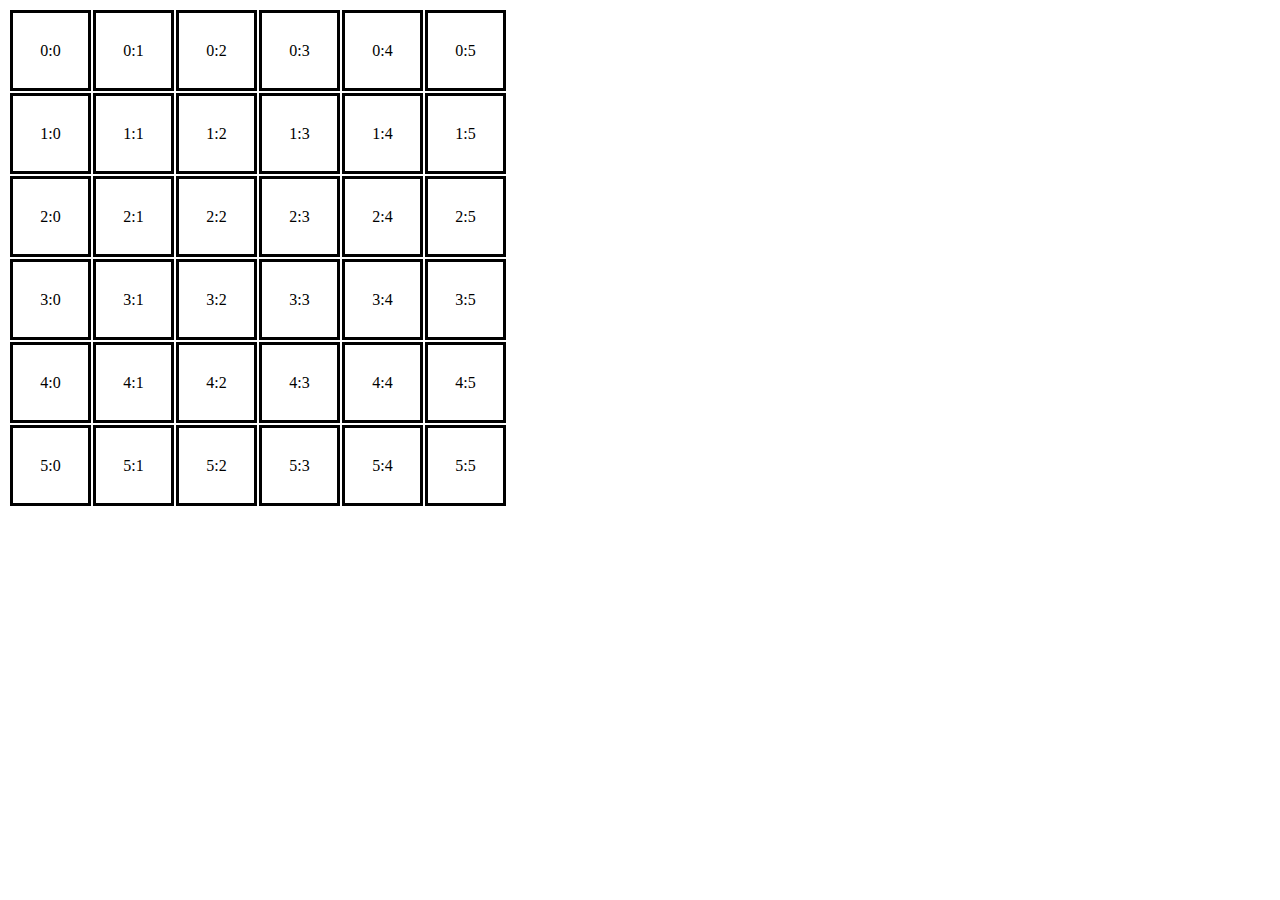
<file: Aknakereso/index.html>
<!DOCTYPE html>
<html>
<head>
    <title>Minesweeper</title>
    <link rel='stylesheet' href='style.css' />
</head>
<body>
<table id="tablazat" width='500' height='500'></table>
<script src='aknatabla.js'></script>
<script src='controller.js'></script>
</body>
</html>
</file>
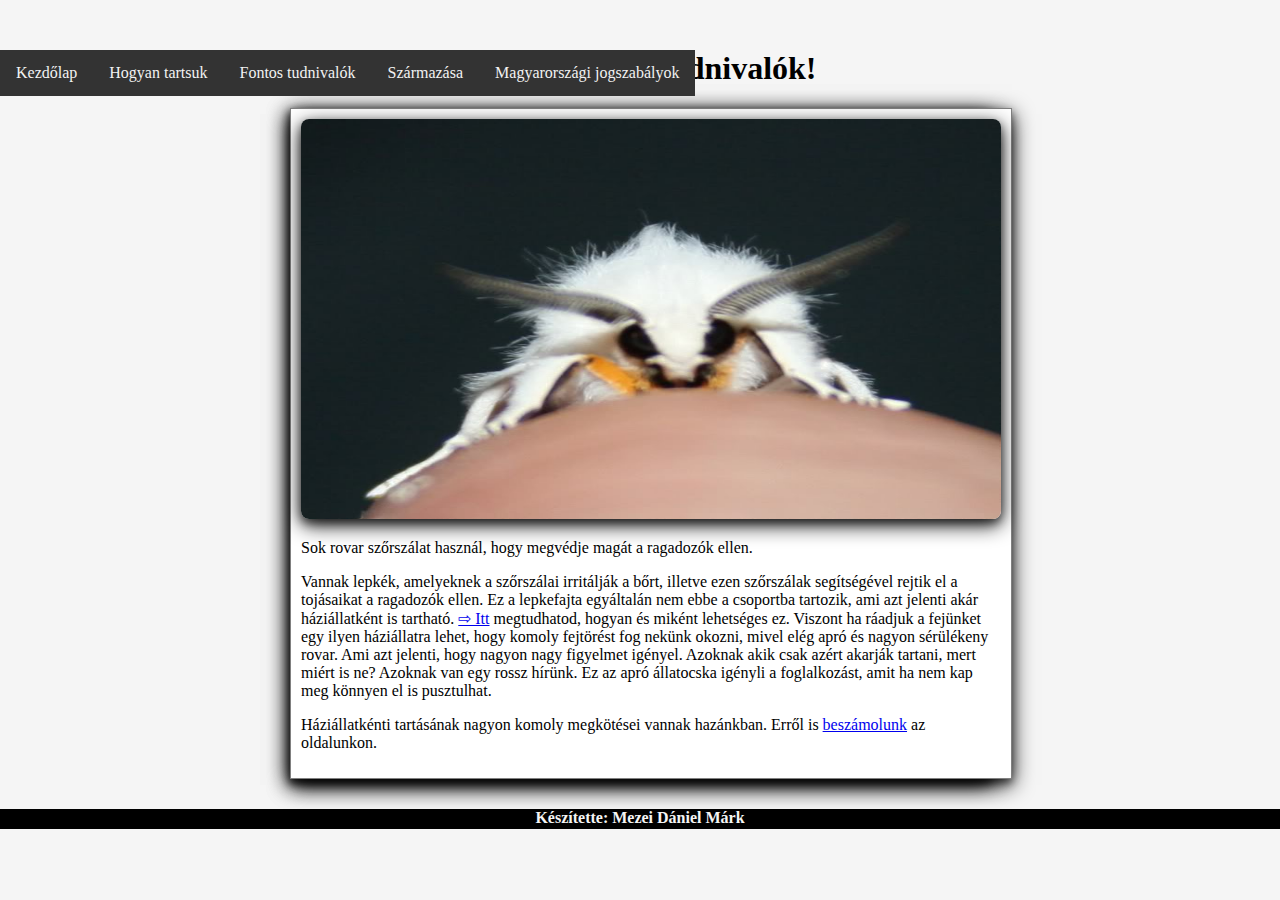
<file: fontostudni.html>
<!DOCTYPE html>
<html lang="hu">
<head>
    <link rel="favicon" href="pictures/favicon.ico">
    <link rel="stylesheet" type="text/css" href="style.css">
    <meta charset="UTF-8">
    <title>Venezuelai Pudlimoly/Fontos Tudnivalók</title>
</head>
<body>
<div class="navbar">
    <a href="Pudlimoly.html">Kezdőlap</a>
    <a href="hogyantartsuk.html">Hogyan tartsuk</a>
    <a href="fontostudni.html">Fontos tudnivalók</a>
    <a href="szarmazas.html">Származása</a>
    <a href="jogszabaly.html">Magyarországi jogszabályok</a>
</div>
    <div class="header-box">
        <h1>Legfontosabb tudnivalók!</h1>
    </div>
    <div class="box">
        <div class="box"id="picbox2">
            <img id="pudli-2" src="pictures/Moth2.jpg" alt="Pudlimoly">
            <p>Sok rovar szőrszálat használ, hogy megvédje magát a ragadozók ellen.</p>
            <p>Vannak lepkék, amelyeknek a szőrszálai irritálják a bőrt, illetve ezen szőrszálak segítségével rejtik el a tojásaikat a ragadozók ellen. Ez a lepkefajta egyáltalán nem ebbe a csoportba tartozik, ami azt jelenti akár háziállatként is tartható. <a href="hogyantartsuk.html"> ⇨ Itt</a> megtudhatod, hogyan és miként lehetséges ez. Viszont ha ráadjuk a fejünket egy ilyen háziállatra lehet, hogy komoly fejtörést fog nekünk okozni, mivel elég apró és nagyon sérülékeny rovar. Ami azt jelenti, hogy nagyon nagy figyelmet igényel. Azoknak akik csak azért akarják tartani, mert miért is ne? Azoknak van egy rossz hírünk. Ez az apró állatocska igényli a foglalkozást, amit ha nem kap meg könnyen el is pusztulhat. </p>
            <p>Háziállatkénti tartásának nagyon komoly megkötései vannak hazánkban. Erről is <a href="jogszabaly.html">beszámolunk</a> az oldalunkon. </p>

        </div>
    </div>
    <footer>
        Készítette: Mezei Dániel Márk
    </footer>
</body>
</html>
</file>
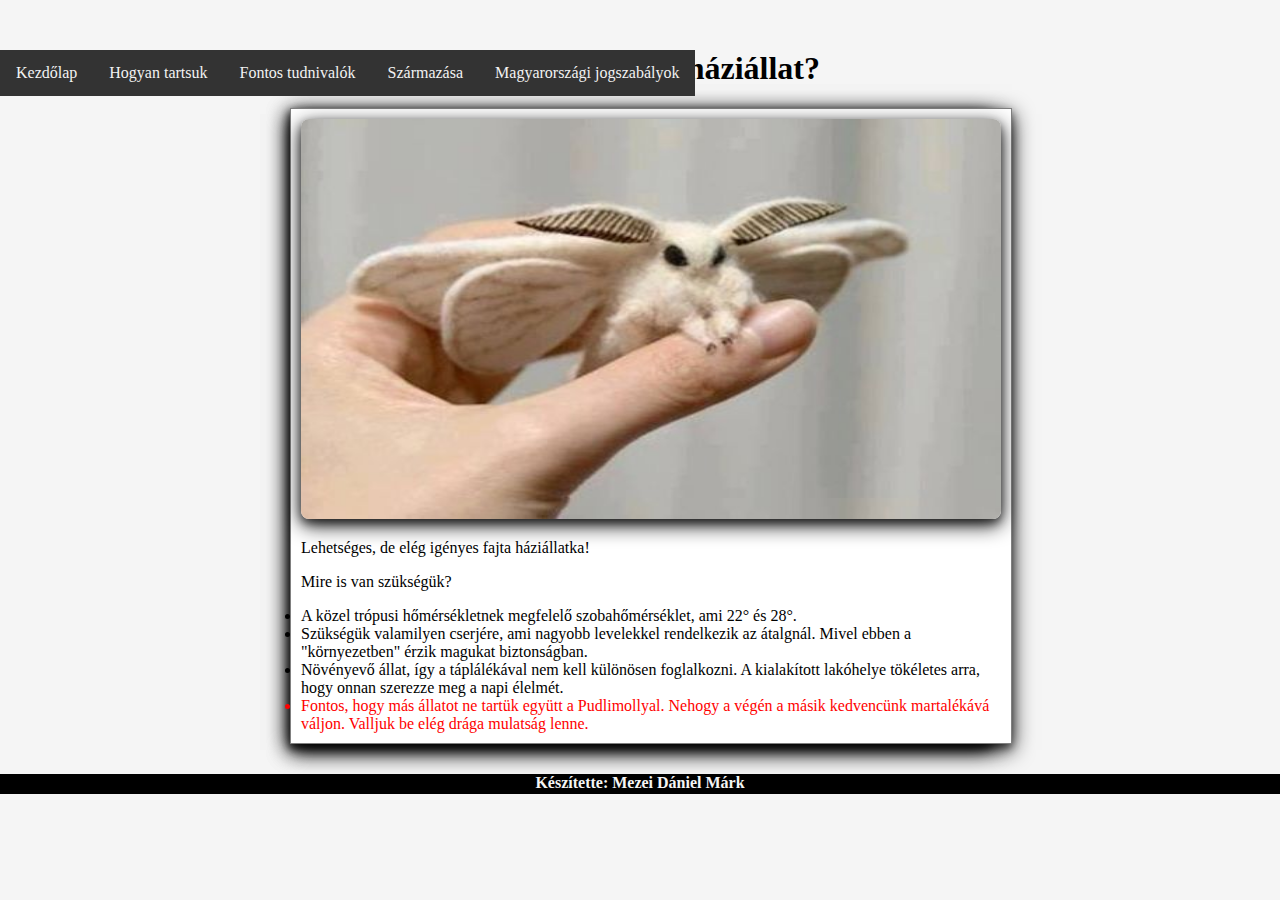
<file: hogyantartsuk.html>
<!DOCTYPE html>
<html lang="hu">
<head>
    <link rel="favicon" href="pictures/favicon.ico">
    <link rel="stylesheet" type="text/css" href="style.css">
    <meta charset="UTF-8">
    <title>Venezuelai Pudlimoly/Hogyan tartsuk?</title>
</head>
<body>
<div class="navbar">
    <a href="Pudlimoly.html">Kezdőlap</a>
    <a href="hogyantartsuk.html">Hogyan tartsuk</a>
    <a href="fontostudni.html">Fontos tudnivalók</a>
    <a href="szarmazas.html">Származása</a>
    <a href="jogszabaly.html">Magyarországi jogszabályok</a>
</div>
    <div class="header-box">
        <h1>Pudlimoly, mint háziállat?</h1>
    </div>
    </div>
    <div class="box">
        <div class="box"id="picbox">
            <img id="pudli-3" src="pictures/pudli-1.jpg" alt="Pudlimoly">
            <p>Lehetséges, de elég igényes fajta háziállatka!</p>
            <p>Mire is van szükségük? </p>
            <li>
                A közel trópusi hőmérsékletnek megfelelő szobahőmérséklet, ami 22° és 28°.
            </li>
            <li>
                Szükségük valamilyen cserjére, ami nagyobb levelekkel rendelkezik az átalgnál. Mivel ebben a "környezetben" érzik magukat biztonságban.
            </li>
            <li>
                Növényevő állat, így a táplálékával nem kell különösen foglalkozni. A kialakított lakóhelye tökéletes arra, hogy onnan szerezze meg a napi élelmét.
            </li>
            <li id="r">
                Fontos, hogy más állatot ne tartük együtt a Pudlimollyal. Nehogy a végén a másik kedvencünk martalékává váljon. Valljuk be elég drága mulatság lenne.
            </li>
        </div>
    </div>
    <footer>
        Készítette: Mezei Dániel Márk
    </footer>
</body>
</html>
</file>
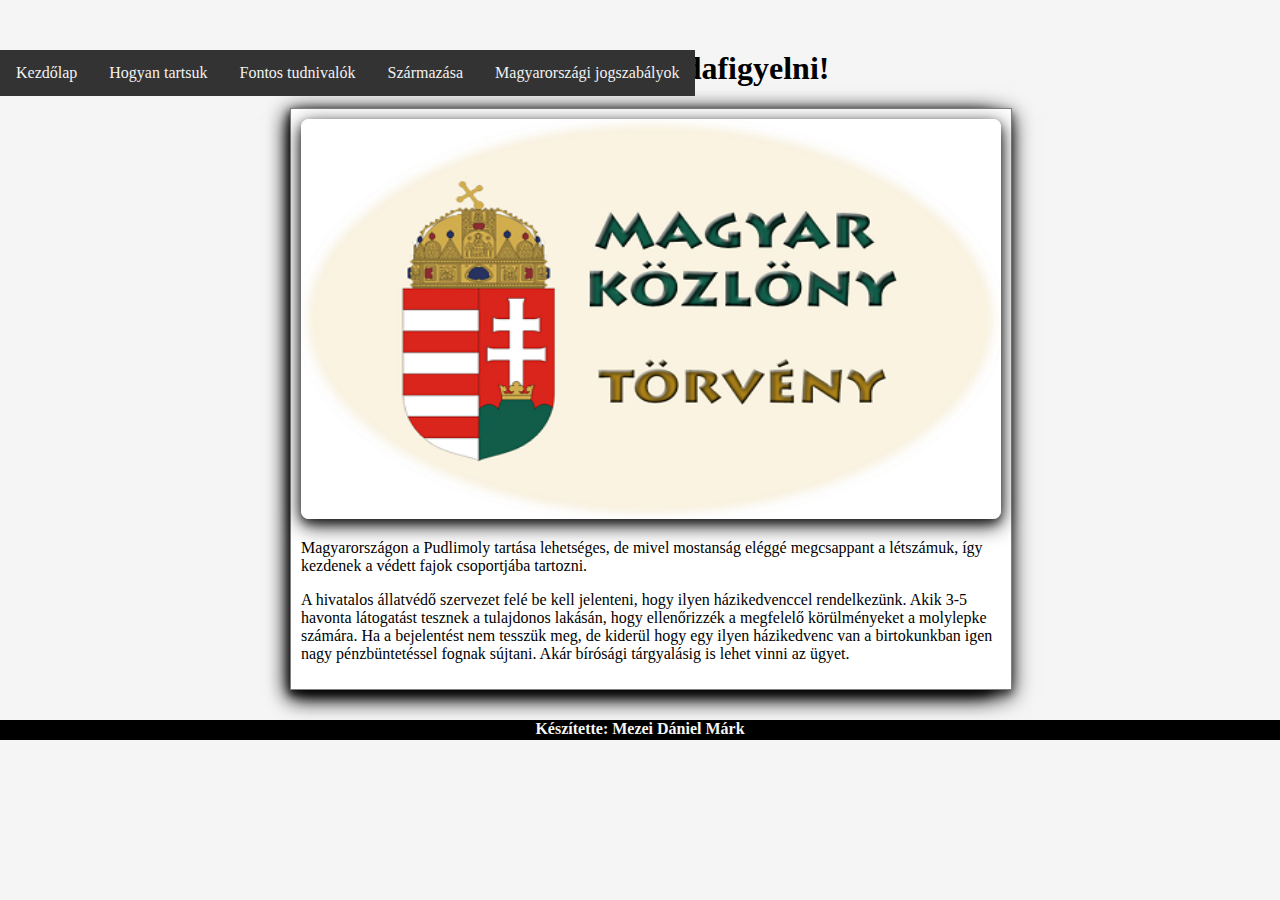
<file: jogszabaly.html>
<!DOCTYPE html>
<html lang="hu">
<head>
    <link rel="favicon" href="pictures/favicon.ico">
    <link rel="stylesheet" type="text/css" href="style.css">
    <meta charset="UTF-8">
    <title>Venezuelai Pudlimoly/Magyarországi Jogszabályok</title>
</head>
<body>
<div class="navbar">
    <a href="Pudlimoly.html">Kezdőlap</a>
    <a href="hogyantartsuk.html">Hogyan tartsuk</a>
    <a href="fontostudni.html">Fontos tudnivalók</a>
    <a href="szarmazas.html">Származása</a>
    <a href="jogszabaly.html">Magyarországi jogszabályok</a>
</div>
    <div class="header-box">
        <h1>Nem árt ezekre odafigyelni!</h1>
    </div>
    </div>
    <div class="box">
        <div class="box"id="picbox">
            <img id="pudli-3" src="pictures/mk_torv.png" alt="MKT">
            <p>Magyarországon a Pudlimoly tartása lehetséges, de mivel mostanság eléggé megcsappant a létszámuk, így kezdenek a védett fajok csoportjába tartozni.</p>
            <p>A hivatalos állatvédő szervezet felé be kell jelenteni, hogy ilyen házikedvenccel rendelkezünk. Akik 3-5 havonta látogatást tesznek a tulajdonos lakásán, hogy ellenőrizzék a megfelelő körülményeket a molylepke számára. Ha a bejelentést nem tesszük meg, de kiderül hogy egy ilyen házikedvenc van a birtokunkban igen nagy pénzbüntetéssel fognak sújtani. Akár bírósági tárgyalásig is lehet vinni az ügyet.</p>
            <p></p>
        </div>
    </div>
</body>
<footer>
    Készítette: Mezei Dániel Márk
</footer>
</html>
</file>
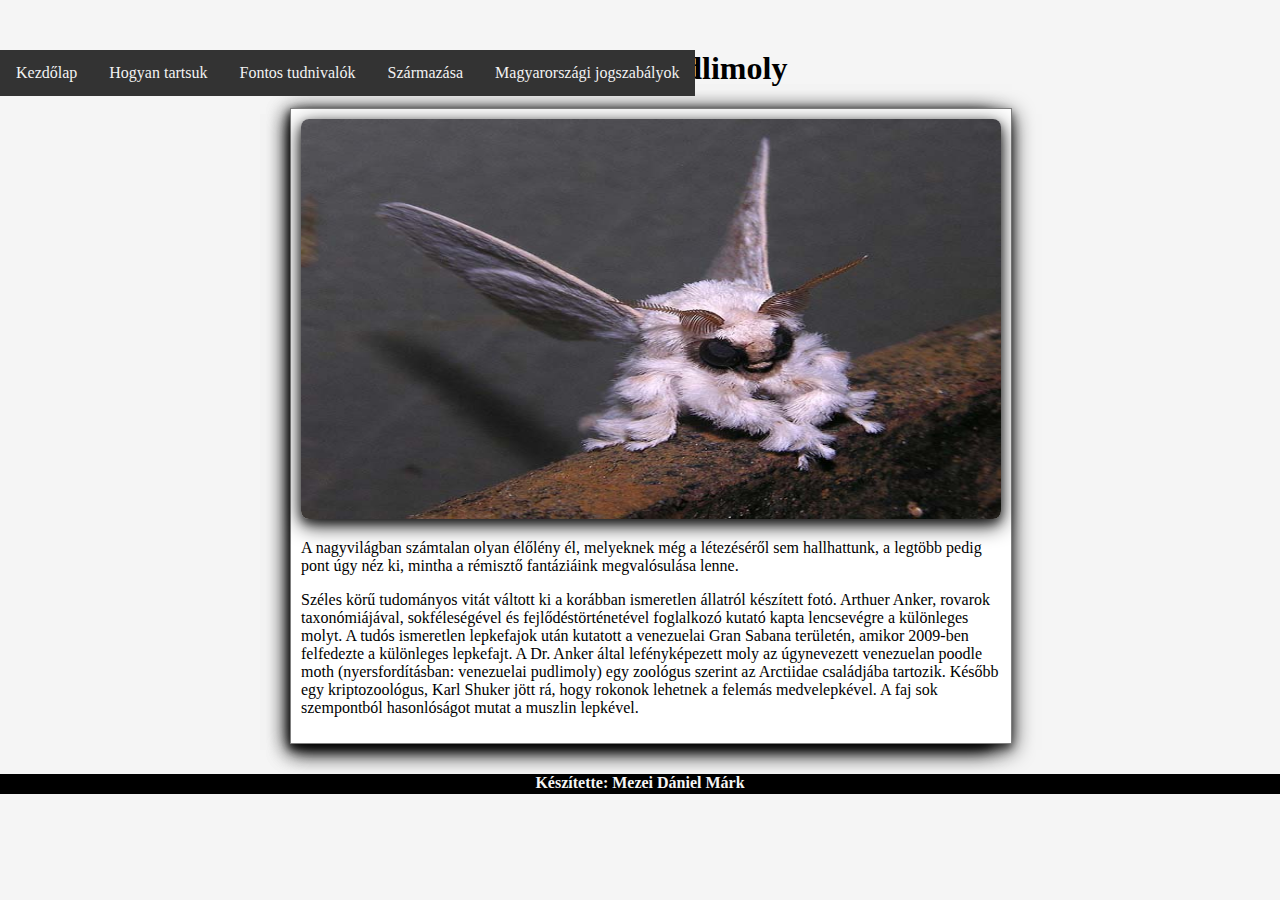
<file: Pudlimoly.html>
<!DOCTYPE html>
<html lang="hu">
<head>
    <link rel="favicon" href="pictures/favicon.ico">
    <link rel="stylesheet" type="text/css" href="style.css">
    <meta charset="UTF-8">
    <title>Venezuelai Pudlimoly</title>
</head>
<body>
<div class="navbar">
    <a href="Pudlimoly.html">Kezdőlap</a>
    <a href="hogyantartsuk.html">Hogyan tartsuk</a>
    <a href="fontostudni.html">Fontos tudnivalók</a>
    <a href="szarmazas.html">Származása</a>
    <a href="jogszabaly.html">Magyarországi jogszabályok</a>
</div>
<div class="header-box">
    <h1>Venezuelai Pudlimoly</h1>
</div>
<div class="box">
    <div class="box"id="picbox">
    <img id="pudli-3" src="pictures/pudlimoly-3.jpg" alt="Pudlimoly">
        <p>A nagyvilágban számtalan olyan élőlény él, melyeknek még a létezéséről sem hallhattunk, a legtöbb pedig pont úgy néz ki, mintha a rémisztő fantáziáink megvalósulása lenne.</p>
        <p>Széles körű tudományos vitát váltott ki a korábban ismeretlen állatról készített fotó. Arthuer Anker, rovarok taxonómiájával, sokféleségével és fejlődéstörténetével foglalkozó kutató kapta lencsevégre a különleges molyt. A tudós ismeretlen lepkefajok után kutatott a venezuelai Gran Sabana területén, amikor 2009-ben felfedezte a különleges lepkefajt. A Dr. Anker által lefényképezett moly az úgynevezett venezuelan poodle moth (nyersfordításban: venezuelai pudlimoly) egy zoológus szerint az Arctiidae családjába tartozik. Később egy kriptozoológus, Karl Shuker jött rá, hogy rokonok lehetnek a felemás medvelepkével. A faj sok szempontból hasonlóságot mutat a muszlin lepkével.</p>
    </div>
</div>
<footer>
    Készítette: Mezei Dániel Márk
</footer>
</body>
</html>
</file>
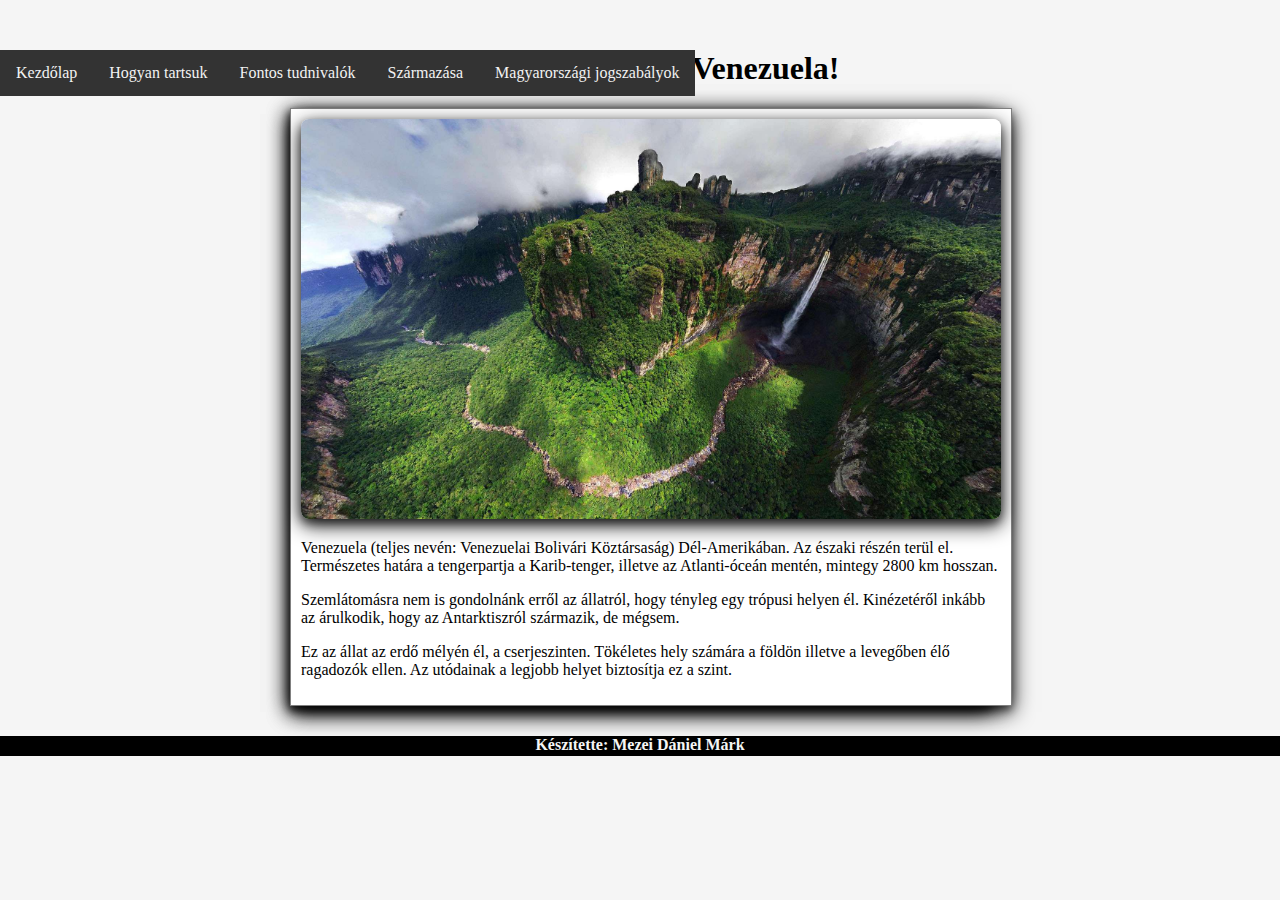
<file: szarmazas.html>
<!DOCTYPE html>
<html lang="hu">
<head>
    <link rel="favicon" href="pictures/favicon.ico">
    <link rel="stylesheet" type="text/css" href="style.css">
    <meta charset="UTF-8">
    <title>Venezuelai Pudlimoly/Származása</title>
</head>
<body>
<div class="navbar">
    <a href="Pudlimoly.html">Kezdőlap</a>
    <a href="hogyantartsuk.html">Hogyan tartsuk</a>
    <a href="fontostudni.html">Fontos tudnivalók</a>
    <a href="szarmazas.html">Származása</a>
    <a href="jogszabaly.html">Magyarországi jogszabályok</a>
</div>
</div>
<div class="header-box">
<h1>Származási helye, Venezuela!</h1>
</div>
<div class="box">
    <div class="box"id="picbox">
        <img id="pudli-3" src="pictures/venezuela-wp.jpg" alt="Venezuela-pic">
        <p>Venezuela (teljes nevén: Venezuelai Bolivári Köztársaság) Dél-Amerikában. Az északi részén terül el. Természetes határa a tengerpartja a Karib-tenger, illetve az Atlanti-óceán mentén, mintegy 2800 km hosszan.</p>
        <p>Szemlátomásra nem is gondolnánk erről az állatról, hogy tényleg egy trópusi helyen él. Kinézetéről inkább az árulkodik, hogy az Antarktiszról származik, de mégsem.</p>
        <p>Ez az állat az erdő mélyén él, a cserjeszinten. Tökéletes hely számára a földön illetve a levegőben élő ragadozók ellen. Az utódainak a legjobb helyet biztosítja ez a szint.  </p>
    </div>
</div>
<footer>
    Készítette: Mezei Dániel Márk
</footer>
</body>
</html>
</file>
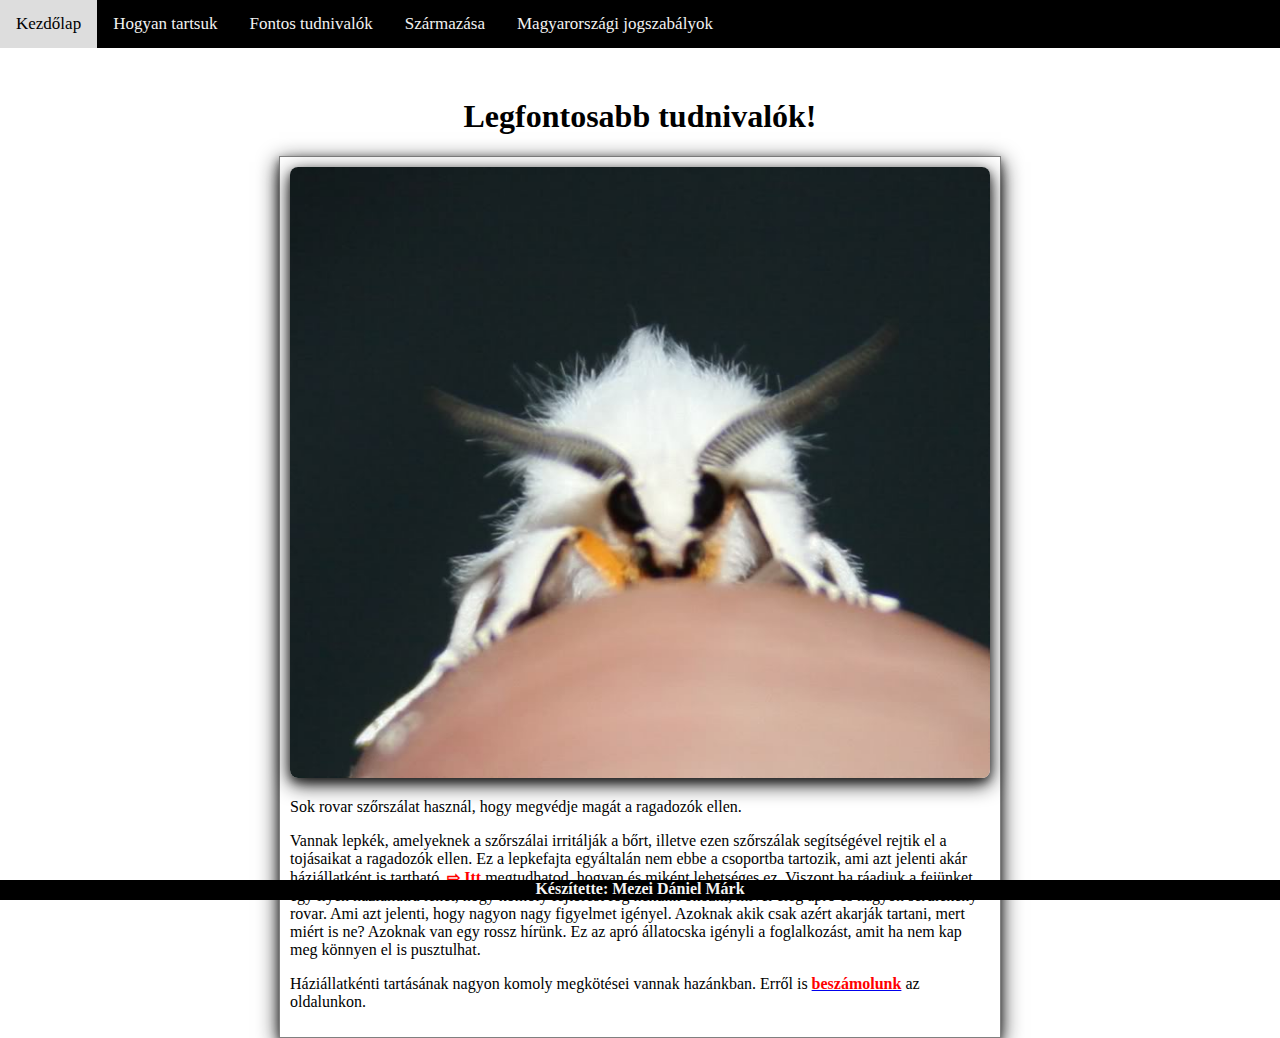
<file: Weblap/fontostudni.html>
<!DOCTYPE html>
<html lang="hu">
<head>
    <script src="ToggleMenu.js" type="text/javascript"></script>
    <link rel="favicon" href="pictures/favicon.ico">
    <link rel="stylesheet" type="text/css" href="style.css">
    <meta charset="UTF-8">
    <meta name="viewport" content="width=device-width, initial-scale=1.0">
    <title>Venezuelai Pudlimoly/Fontos Tudnivalók</title>
</head>
<body>
<div class="topnav" id="myTopnav">
    <a href="Pudlimoly.html" class="active">Kezdőlap</a>
    <a href="hogyantartsuk.html">Hogyan tartsuk</a>
    <a href="fontostudni.html">Fontos tudnivalók</a>
    <a href="szarmazas.html">Származása</a>
    <a href="jogszabaly.html">Magyarországi jogszabályok</a>
    <a href="javascript:void(0);" class="icon" onclick="ToggleMenu()">&#9776;</a>
</div>
    <div class="header-box">
        <h1>Legfontosabb tudnivalók!</h1>
    </div>
<div class="box" id="picbox">
            <img id="pudli-3" src="pictures/Moth2.jpg" alt="Pudlimoly">
            <p>Sok rovar szőrszálat használ, hogy megvédje magát a ragadozók ellen.</p>
            <p>Vannak lepkék, amelyeknek a szőrszálai irritálják a bőrt, illetve ezen szőrszálak segítségével rejtik el a tojásaikat a ragadozók ellen. Ez a lepkefajta egyáltalán nem ebbe a csoportba tartozik, ami azt jelenti akár háziállatként is tartható. <a href="hogyantartsuk.html"> <b>⇨ Itt</b></a> megtudhatod, hogyan és miként lehetséges ez. Viszont ha ráadjuk a fejünket egy ilyen háziállatra lehet, hogy komoly fejtörést fog nekünk okozni, mivel elég apró és nagyon sérülékeny rovar. Ami azt jelenti, hogy nagyon nagy figyelmet igényel. Azoknak akik csak azért akarják tartani, mert miért is ne? Azoknak van egy rossz hírünk. Ez az apró állatocska igényli a foglalkozást, amit ha nem kap meg könnyen el is pusztulhat. </p>
    <p>Háziállatkénti tartásának nagyon komoly megkötései vannak hazánkban. Erről is <a href="jogszabaly.html"><b>beszámolunk</b></a> az oldalunkon. </p>

        </div>
    </div>
    <footer>
        Készítette: Mezei Dániel Márk
    </footer>
</body>
</html>
</file>
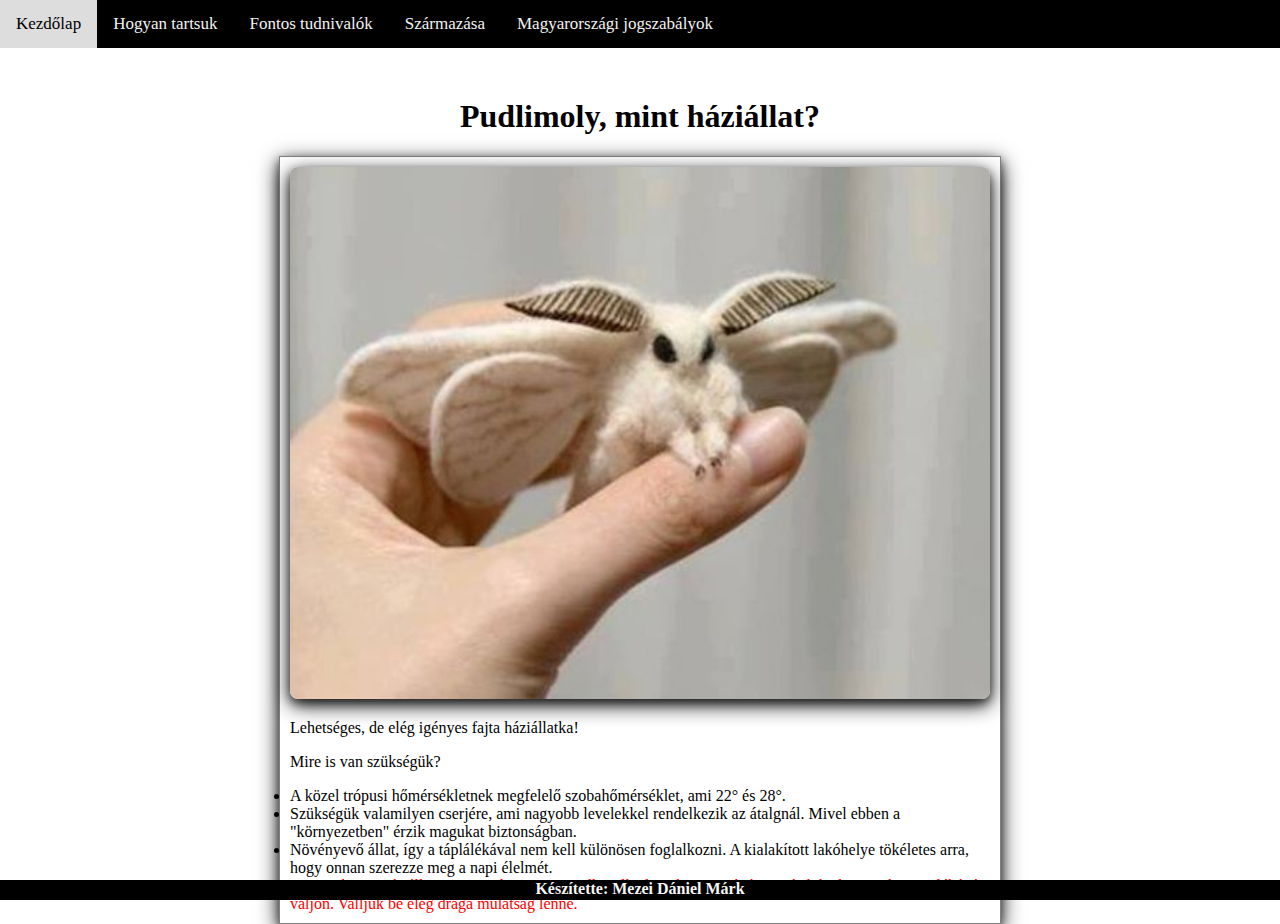
<file: Weblap/hogyantartsuk.html>
<!DOCTYPE html>
<html lang="hu">
<head>
    <script src="ToggleMenu.js" type="text/javascript"></script>
    <link rel="favicon" href="pictures/favicon.ico">
    <link rel="stylesheet" type="text/css" href="style.css">
    <meta charset="UTF-8">
    <meta name="viewport" content="width=device-width, initial-scale=1.0">
    <title>Venezuelai Pudlimoly/Hogyan tartsuk?</title>
</head>
<body>
<div class="topnav" id="myTopnav">
    <a href="Pudlimoly.html" class="active">Kezdőlap</a>
    <a href="hogyantartsuk.html">Hogyan tartsuk</a>
    <a href="fontostudni.html">Fontos tudnivalók</a>
    <a href="szarmazas.html">Származása</a>
    <a href="jogszabaly.html">Magyarországi jogszabályok</a>
    <a href="javascript:void(0);" class="icon" onclick="ToggleMenu()">&#9776;</a>
</div>
    <div class="header-box">
        <h1>Pudlimoly, mint háziállat?</h1>
    </div>
    </div>
<div class="box" id="picbox">
            <img id="pudli-3" src="pictures/pudli-1.jpg" alt="Pudlimoly">
            <p>Lehetséges, de elég igényes fajta háziállatka!</p>
            <p>Mire is van szükségük? </p>
            <li>
                A közel trópusi hőmérsékletnek megfelelő szobahőmérséklet, ami 22° és 28°.
            </li>
            <li>
                Szükségük valamilyen cserjére, ami nagyobb levelekkel rendelkezik az átalgnál. Mivel ebben a "környezetben" érzik magukat biztonságban.
            </li>
            <li>
                Növényevő állat, így a táplálékával nem kell különösen foglalkozni. A kialakított lakóhelye tökéletes arra, hogy onnan szerezze meg a napi élelmét.
            </li>
            <li id="r">
                Fontos, hogy más állatot ne tartük együtt a Pudlimollyal. Nehogy a végén a másik kedvencünk martalékává váljon. Valljuk be elég drága mulatság lenne.
            </li>
        </div>
    </div>
    <footer>
        Készítette: Mezei Dániel Márk
    </footer>
</body>
</html>
</file>
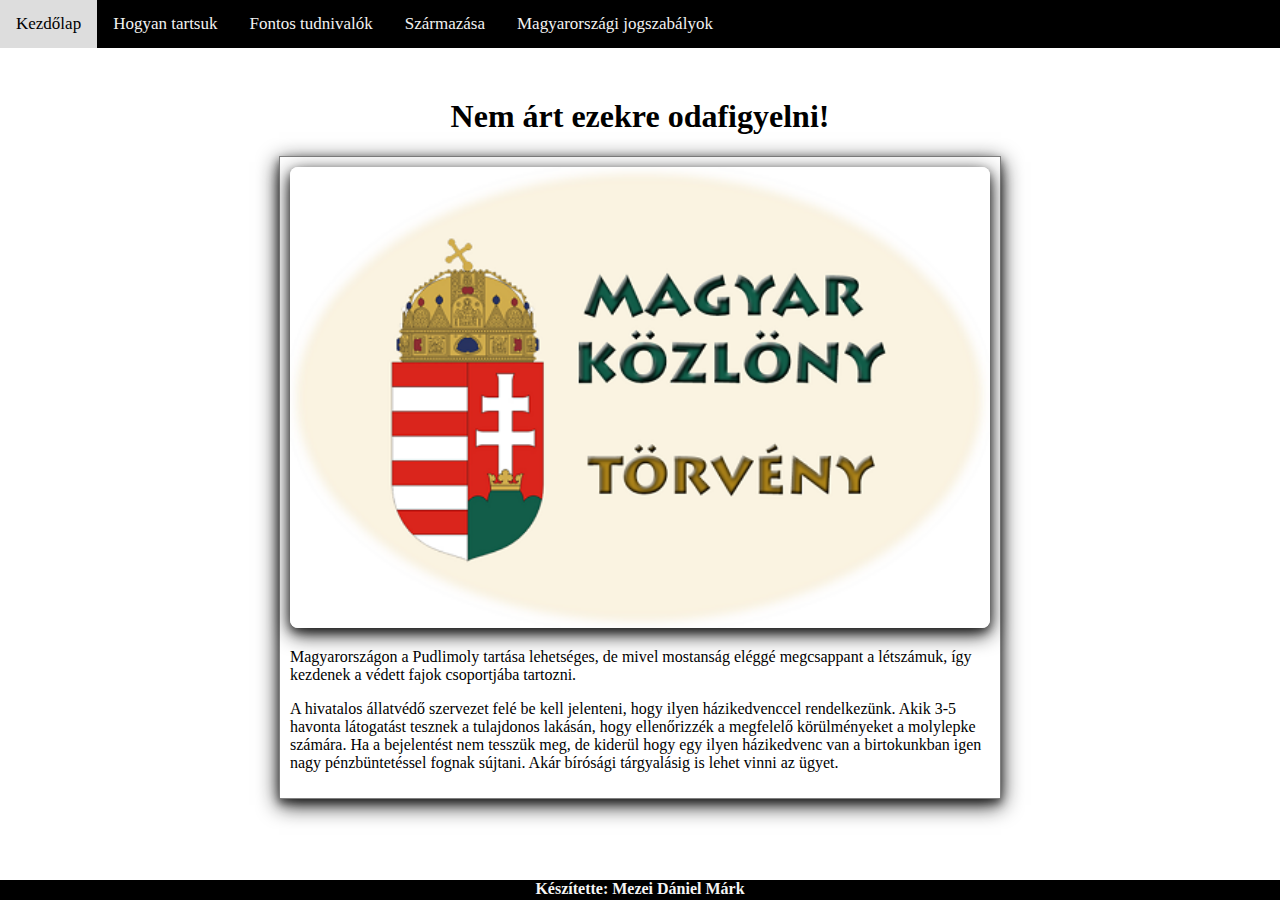
<file: Weblap/jogszabaly.html>
<!DOCTYPE html>
<html lang="hu">
<head>
    <script src="ToggleMenu.js" type="text/javascript"></script>
    <link rel="favicon" href="pictures/favicon.ico">
    <link rel="stylesheet" type="text/css" href="style.css">
    <meta charset="UTF-8">
    <meta name="viewport" content="width=device-width, initial-scale=1.0">
    <title>Venezuelai Pudlimoly/Magyarországi Jogszabályok</title>
</head>
<body>
<div class="topnav" id="myTopnav">
    <a href="Pudlimoly.html" class="active">Kezdőlap</a>
    <a href="hogyantartsuk.html">Hogyan tartsuk</a>
    <a href="fontostudni.html">Fontos tudnivalók</a>
    <a href="szarmazas.html">Származása</a>
    <a href="jogszabaly.html">Magyarországi jogszabályok</a>
    <a href="javascript:void(0);" class="icon" onclick="ToggleMenu()">&#9776;</a>
</div>
    <div class="header-box">
        <h1>Nem árt ezekre odafigyelni!</h1>
    </div>
<div class="box" id="picbox">
            <img id="pudli-3" src="pictures/mk_torv.png" alt="MKT">
            <p>Magyarországon a Pudlimoly tartása lehetséges, de mivel mostanság eléggé megcsappant a létszámuk, így kezdenek a védett fajok csoportjába tartozni.</p>
            <p>A hivatalos állatvédő szervezet felé be kell jelenteni, hogy ilyen házikedvenccel rendelkezünk. Akik 3-5 havonta látogatást tesznek a tulajdonos lakásán, hogy ellenőrizzék a megfelelő körülményeket a molylepke számára. Ha a bejelentést nem tesszük meg, de kiderül hogy egy ilyen házikedvenc van a birtokunkban igen nagy pénzbüntetéssel fognak sújtani. Akár bírósági tárgyalásig is lehet vinni az ügyet.</p>
            <p></p>
        </div>
    </div>
</body>
<footer>
    Készítette: Mezei Dániel Márk
</footer>
</html>
</file>
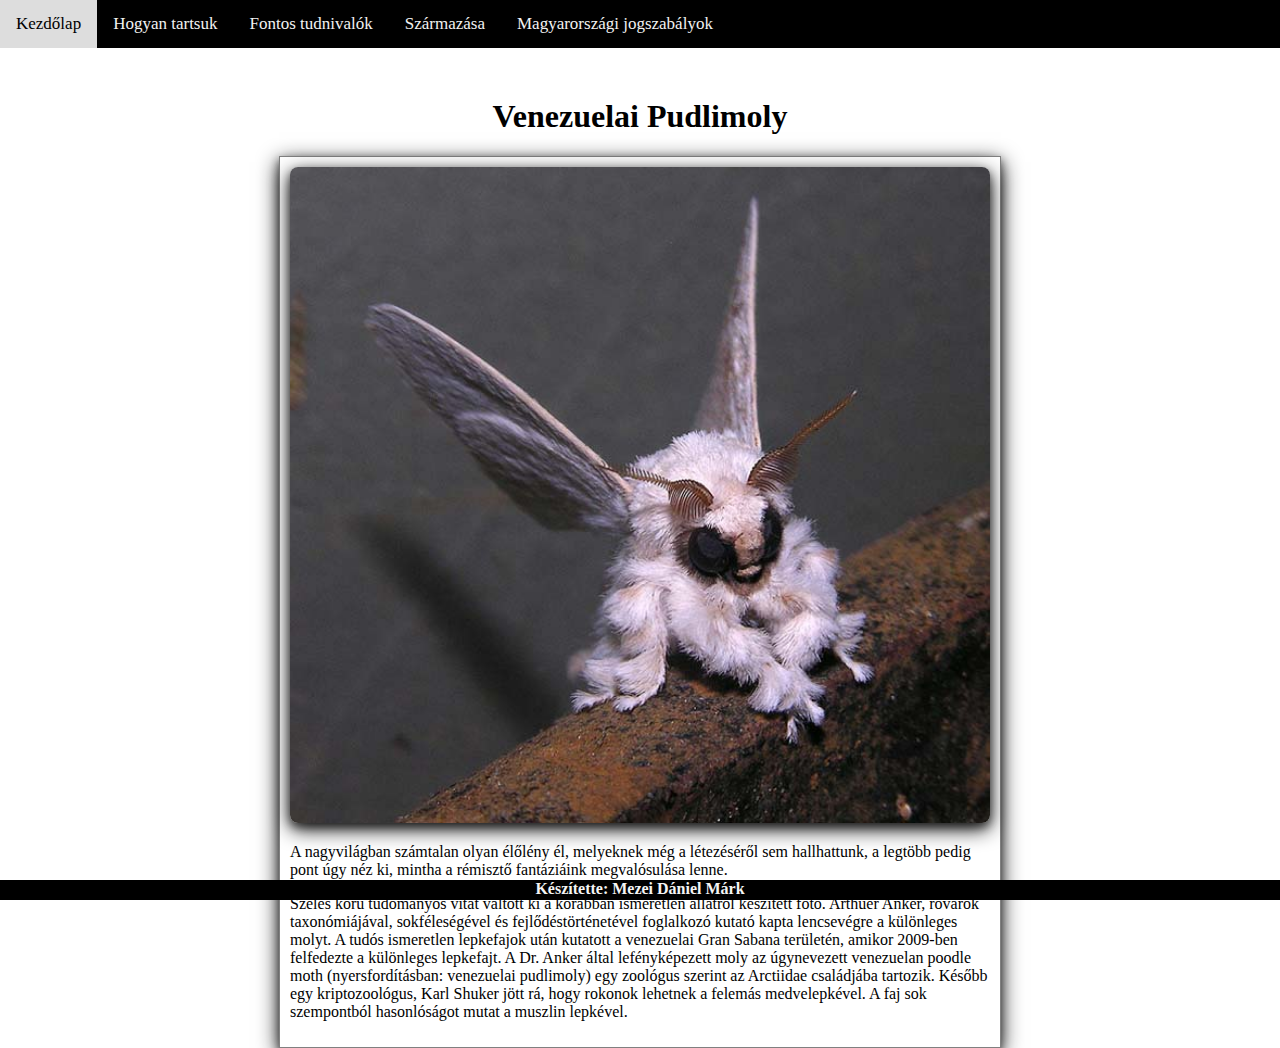
<file: Weblap/Pudlimoly.html>
<!DOCTYPE html>
<html lang="hu">
<head>
    <script src="ToggleMenu.js" type="text/javascript"></script>
    <link rel="favicon" href="pictures/favicon.ico">
    <link rel="stylesheet" type="text/css" href="style.css">
    <meta charset="UTF-8">
    <meta name="viewport" content="width=device-width, initial-scale=1.0">
    <title>Venezuelai Pudlimoly</title>
</head>
<body>
<div class="topnav" id="myTopnav">
    <a href="Pudlimoly.html" class="active">Kezdőlap</a>
    <a href="hogyantartsuk.html">Hogyan tartsuk</a>
    <a href="fontostudni.html">Fontos tudnivalók</a>
    <a href="szarmazas.html">Származása</a>
    <a href="jogszabaly.html">Magyarországi jogszabályok</a>
    <a href="javascript:void(0);" class="icon" onclick="ToggleMenu()">&#9776;</a>
</div>
<div class="header-box">
    <h1>Venezuelai Pudlimoly</h1>
</div>
    <div class="box" id="picbox">
    <img id="pudli-3" src="pictures/pudlimoly-3.jpg" alt="Pudlimoly">
        <p>A nagyvilágban számtalan olyan élőlény él, melyeknek még a létezéséről sem hallhattunk, a legtöbb pedig pont úgy néz ki, mintha a rémisztő fantáziáink megvalósulása lenne.</p>
        <p>Széles körű tudományos vitát váltott ki a korábban ismeretlen állatról készített fotó. Arthuer Anker, rovarok taxonómiájával, sokféleségével és fejlődéstörténetével foglalkozó kutató kapta lencsevégre a különleges molyt. A tudós ismeretlen lepkefajok után kutatott a venezuelai Gran Sabana területén, amikor 2009-ben felfedezte a különleges lepkefajt. A Dr. Anker által lefényképezett moly az úgynevezett venezuelan poodle moth (nyersfordításban: venezuelai pudlimoly) egy zoológus szerint az Arctiidae családjába tartozik. Később egy kriptozoológus, Karl Shuker jött rá, hogy rokonok lehetnek a felemás medvelepkével. A faj sok szempontból hasonlóságot mutat a muszlin lepkével.</p>
    </div>
</body>
<footer>
    Készítette: Mezei Dániel Márk
</footer>

</html>
</file>
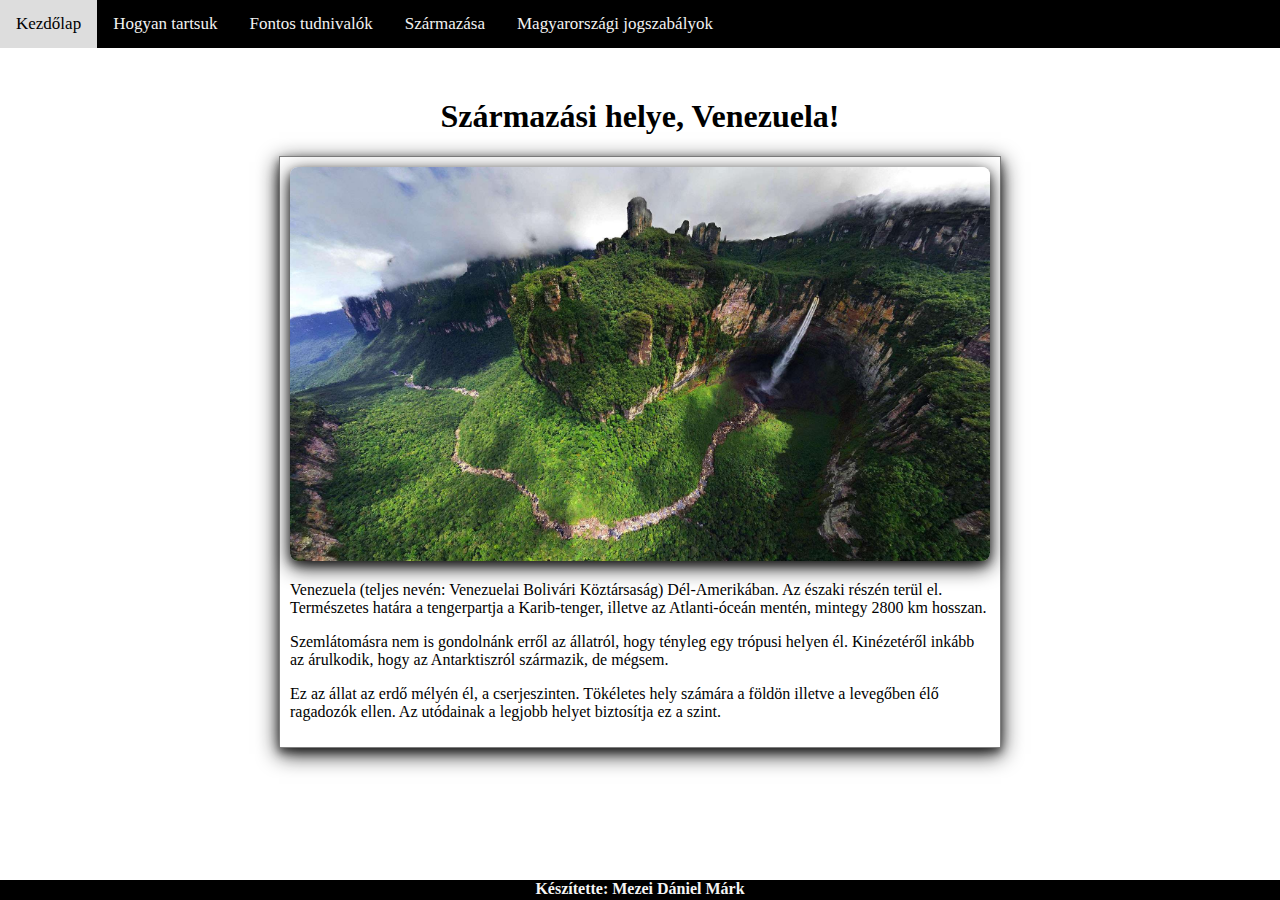
<file: Weblap/szarmazas.html>
<!DOCTYPE html>
<html lang="hu">
<head>
    <script src="ToggleMenu.js" type="text/javascript"></script>
    <link rel="favicon" href="pictures/favicon.ico">
    <link rel="stylesheet" type="text/css" href="style.css">
    <meta charset="UTF-8">
    <meta name="viewport" content="width=device-width, initial-scale=1.0">
    <title>Venezuelai Pudlimoly/Származása</title>
</head>
<body>
<div class="topnav" id="myTopnav">
    <a href="Pudlimoly.html" class="active">Kezdőlap</a>
    <a href="hogyantartsuk.html">Hogyan tartsuk</a>
    <a href="fontostudni.html">Fontos tudnivalók</a>
    <a href="szarmazas.html">Származása</a>
    <a href="jogszabaly.html">Magyarországi jogszabályok</a>
    <a href="javascript:void(0);" class="icon" onclick="ToggleMenu()">&#9776;</a>
</div>
</div>
<div class="header-box">
<h1>Származási helye, Venezuela!</h1>
</div>
<div class="box" id="picbox">
        <img id="pudli-3" src="pictures/venezuela-wp.jpg" alt="Venezuela-pic">
        <p>Venezuela (teljes nevén: Venezuelai Bolivári Köztársaság) Dél-Amerikában. Az északi részén terül el. Természetes határa a tengerpartja a Karib-tenger, illetve az Atlanti-óceán mentén, mintegy 2800 km hosszan.</p>
        <p>Szemlátomásra nem is gondolnánk erről az állatról, hogy tényleg egy trópusi helyen él. Kinézetéről inkább az árulkodik, hogy az Antarktiszról származik, de mégsem.</p>
        <p>Ez az állat az erdő mélyén él, a cserjeszinten. Tökéletes hely számára a földön illetve a levegőben élő ragadozók ellen. Az utódainak a legjobb helyet biztosítja ez a szint.  </p>
    </div>
</div>
<footer>
    Készítette: Mezei Dániel Márk
</footer>
</body>
</html>
</file>
<file: Aknakereso/style.css>
#asztal {
    display: block;
    margin: auto;
}
td{
    border: 3px solid black;
    text-align: center;
}
</file>
<file: style.css>
body{
    margin: 0;
    background-color: whitesmoke;
}
@media (min-width: 600px) {
    .navbar {
        overflow: hidden;
        background-color: #333;
        position: fixed;
    }

    .navbar a {
        float: left;
        display: block;
        color: #f2f2f2;
        text-align: center;
        padding: 14px 16px;
        text-decoration: none;
    }

    .navbar a:hover {
        background-color: seagreen;
    }

    .header-box {
        margin-top: 50px;
        width: 700px;
        margin-left: auto;
        margin-right: auto;
        border: none;
    }

    .box {
        background-color: white;
        margin-top: 20px;
        width: 700px;
        margin-right: auto;
        margin-left: auto;
        box-shadow: 0 4px 8px 0 rgba(0, 0, 0, 0.47), 0 6px 20px 0 rgba(0, 0, 0, 0.94);
    }

    #headerbox {
        background-color: whitesmoke;
    }

    #picbox {
        border: 1px solid gray;
        padding: 10px;
    }

    #picbox2 {
        border: 1px solid gray;
        padding: 10px;
    }

    img {
        box-shadow: 0 4px 8px 0 rgba(0, 0, 0, 0.47), 0 6px 20px 0 rgba(0, 0, 0, 0.94);
        border-radius: 8px;
    }

    #pudli-3 {
        width: 700px;
        height: 400px;
    }

    #pudli-2 {
        width: 700px;
        height: 400px;
    }

    footer {
        background-color: black;
        margin-top: 30px;
        text-align: center;
        text-decoration-color: black;
        font-weight: bold;
        height: 20px;
        color: whitesmoke;
    }
}
    h1 {
        text-align: center;
        vert-align: middle;
        color: black;
        font-family: "Times New Roman";

    }

    #one {
        color: red;
    }

    #r {
        color: red;
        text: bold;
    }

@media (max-width: 600px) {
    .navbar {
        overflow: hidden;
        background-color: #333;
        position: fixed;
        top: 0;
        width: 100%;
    }

    .navbar a {
        float: left;
        display: block;
        color: #f2f2f2;
        text-align: center;
        padding: 14px 16px;
        text-decoration: none;
    }

    .navbar a:hover {
        background-color: seagreen;
    }

    .header-box {
        margin-top: 50px;
        width: 700px;
        margin-left: auto;
        margin-right: auto;
        border: none;
    }

    .box {
        background-color: white;
        margin-top: 20px;
        width: 700px;
        margin-right: auto;
        margin-left: auto;
        box-shadow: 0 4px 8px 0 rgba(0, 0, 0, 0.47), 0 6px 20px 0 rgba(0, 0, 0, 0.94);
    }

    #headerbox {
        background-color: whitesmoke;
    }

    #picbox {
        border: 1px solid gray;
        padding: 10px;
    }

    #picbox2 {
        border: 1px solid gray;
        padding: 10px;
    }

    img {
        box-shadow: 0 4px 8px 0 rgba(0, 0, 0, 0.47), 0 6px 20px 0 rgba(0, 0, 0, 0.94);
        border-radius: 8px;
    }

    #pudli-3 {
        width: 700px;
        height: 400px;
    }

    #pudli-2 {
        width: 700px;
        height: 400px;
    }

    footer {
        background-color: black;
        margin-top: 30px;
        text-align: center;
        text-decoration-color: black;
        font-weight: bold;
        height: 20px;
        color: whitesmoke;
    }
}
</file>
<file: Weblap/style.css>
body{
    margin: 0;
}
.topnav {
        height: 48px;
        overflow: hidden;
        background-color: #333;
    }

.topnav a {

        float: left;
        display: block;
        color: #f2f2f2;
        text-align: center;
        padding: 14px 16px;
        text-decoration: none;
    }

.topnav a:hover {
        background-color: seagreen;
    }
.active {
    background-color: #4CAF50;
    color: white;
}
.topnav .icon {
    display: none;
}
    .header-box {
        margin-top: 50px;
        width: 700px;
        margin-left: auto;
        margin-right: auto;
        border: none;
    }

    .box {
        background-color: white;
        margin-top: 20px;
        width: 700px;
        margin-right: auto;
        margin-left: auto;
        box-shadow: 0 4px 8px 0 rgba(0, 0, 0, 0.47), 0 6px 20px 0 rgba(0, 0, 0, 0.94);
    }

    #headerbox {
        background-color: whitesmoke;
    }

    #picbox {
        border: 1px solid gray;
        padding: 10px;
    }

    img {
        box-shadow: 0 4px 8px 0 rgba(0, 0, 0, 0.47), 0 6px 20px 0 rgba(0, 0, 0, 0.94);
        border-radius: 8px;
    }

    #pudli-3 {
        width: 700px;

    }

    footer {
        position: fixed;
        left: 0;
        bottom: 0;
        width: 100%;
        background-color: black;
        text-align: center;
        text-decoration-color: black;
        font-weight: bold;
        height: 20px;
        color: whitesmoke;
        margin-bottom: 0px;
    }
    h1 {
        text-align: center;
        vert-align: middle;
        color: black;
        font-family: "Times New Roman";

    }

    #one {
        color: red;
    }

    #r {
        color: red;
        text: bold;
    }
body {margin:0;}

.topnav {
    overflow: hidden;
    background-color: black;
}

.topnav a {
    float: left;
    display: block;
    color: #f2f2f2;
    text-align: center;
    padding: 14px 16px;
    text-decoration: none;
    font-size: 17px;
}

.topnav a:hover {
    background-color: #ddd;
    color: black;
}

.active {
    background-color: #23af82;
    color: white;
}

.topnav .icon {
    display: none;
}
b{
    color:red;
}
@media screen and (max-width: 1026px) {
    .topnav a:not(:first-child) {display: none;}
    .topnav a.icon {
        float: right;
        display: block;
    }
}

@media screen and (max-width: 1026px) {
    .topnav.responsive {position: relative;}
    .topnav.responsive .icon {
        position: absolute;
        right: 0;
        top: 0;
    }
    .topnav.responsive a {
        float: none;
        display: block;
        text-align: left;
    }
    .box{
        width: 70%;
    }
    .header-box{
        width: 70%;
        margin-top: auto;

    }
    #picbox{
        width: 70%;
        height: 30%;

    }
    #pudli-3 {
        width: 100%;
        height: 30%;
    }
    h1{
        font-size: 100%;
    }
    footer{
        position: relative;
    }
}
</file>
